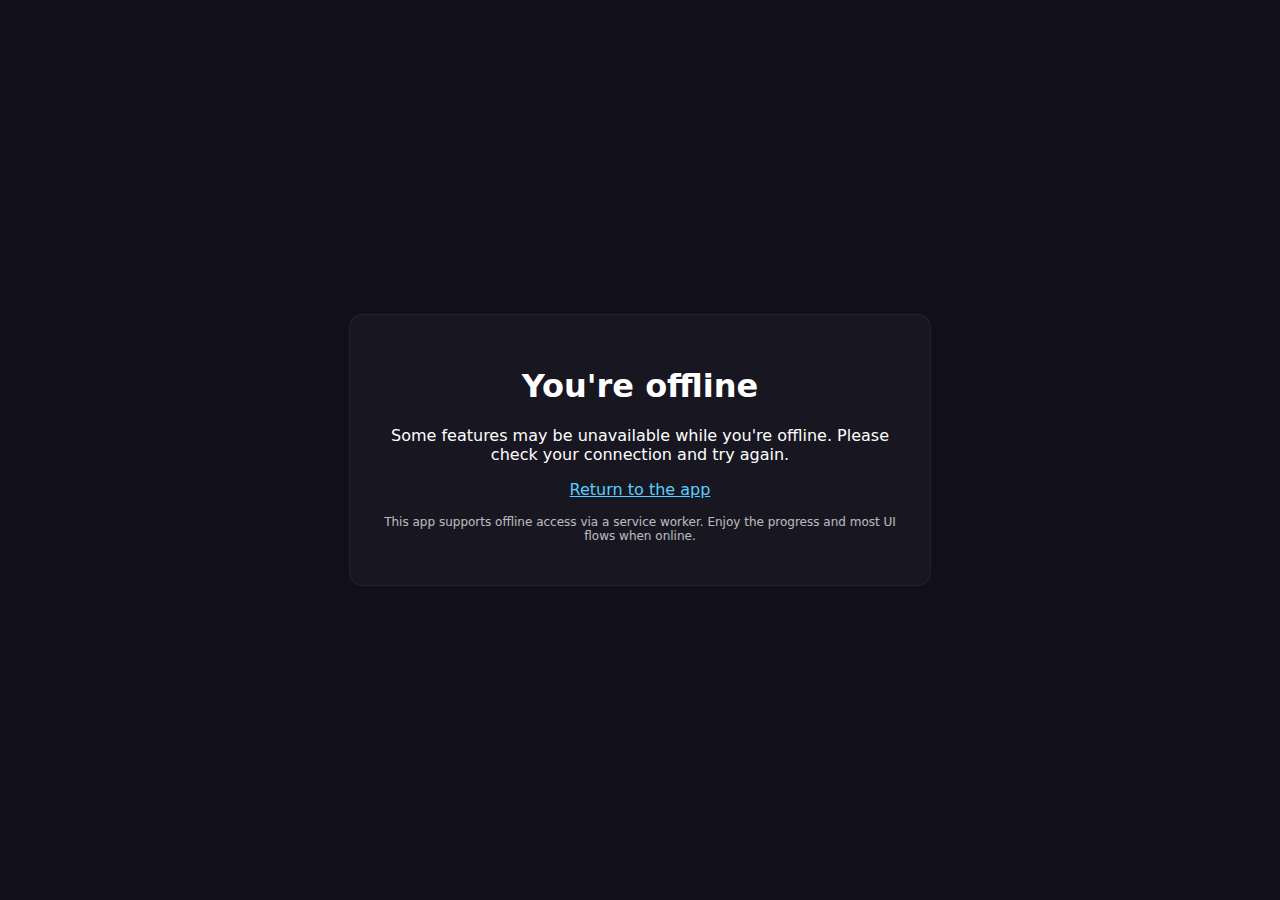
<file: offline.html>
<!doctype html>
<html lang="en">
  <head>
    <meta charset="utf-8" />
    <meta name="viewport" content="width=device-width,initial-scale=1" />
    <title>Offline — Solo Leveling</title>
    <style>
      body { font-family: system-ui, -apple-system, 'Segoe UI', Roboto, sans-serif; background:#11101a; color:#fff; display:flex; align-items:center; justify-content:center; min-height:100vh; margin:0 }
      .card { text-align:center; padding:30px; border-radius:14px; background:rgba(255,255,255,0.03); border: 1px solid rgba(255,255,255,0.05); max-width:520px }
      a { color:#56cffe; text-decoration:underline }
    </style>
  </head>
  <body>
    <div class="card">
      <h1>You're offline</h1>
      <p>Some features may be unavailable while you're offline. Please check your connection and try again.</p>
      <p><a href="/">Return to the app</a></p>
      <p class="muted" style="font-size:12px; opacity:0.7">This app supports offline access via a service worker. Enjoy the progress and most UI flows when online.</p>
    </div>
  </body>
  </html>
</file>
